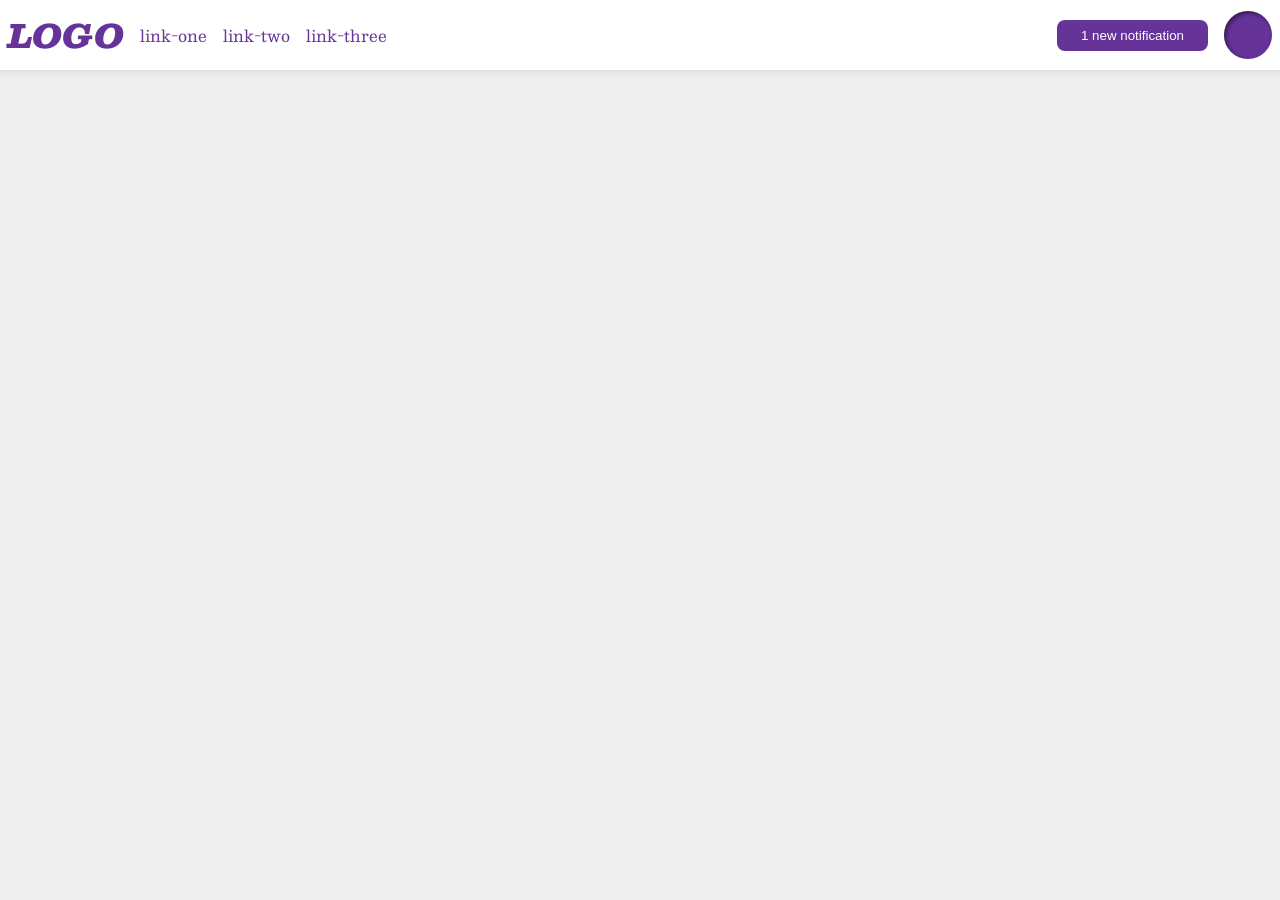
<file: foundations/flex/03-flex-header-2/index.html>
<!DOCTYPE html>
<html lang="en">
  <head>
    <meta charset="UTF-8">
    <meta http-equiv="X-UA-Compatible" content="IE=edge">
    <meta name="viewport" content="width=device-width, initial-scale=1.0">
    <title>Flex Header 2</title>
    <link rel="stylesheet" href="style.css">
  </head>
  <body>
    <div class="header">
      <div class="left-nav">
        <div class="logo">
          LOGO
        </div>
        <ul class="links">
          <li><a href="https://google.com">link-one</a></li>
          <li><a href="https://google.com">link-two</a></li>
          <li><a href="https://google.com">link-three</a></li>
        </ul>
      </div>
      <div class="right-nav">
        <button class="notifications">
          1 new notification
        </button>
        <div class="profile-image"></div>
      </div>
    </div>
  </body>
</html>
</file>
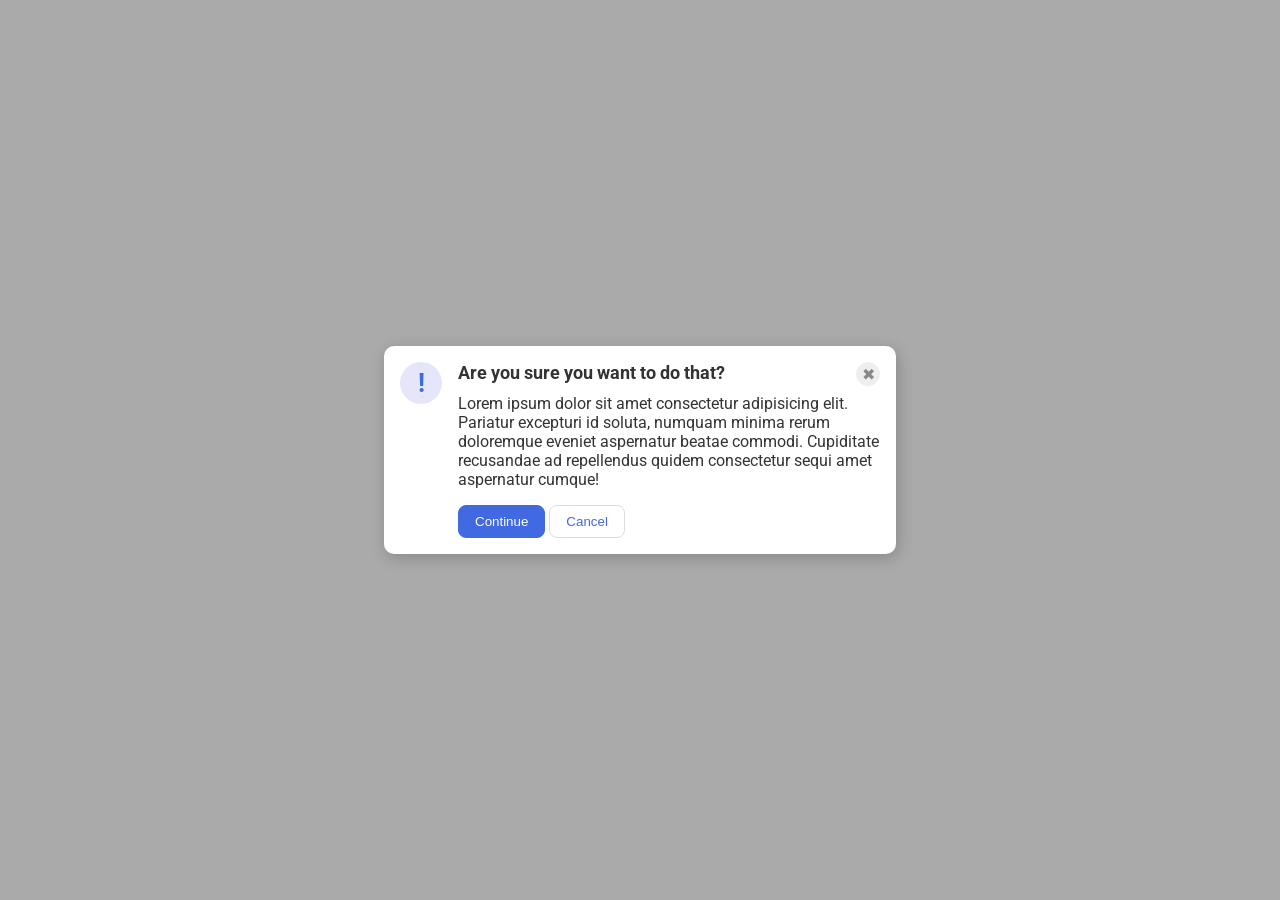
<file: foundations/flex/05-flex-modal/index.html>
<!DOCTYPE html>
<html lang="en">
  <head>
    <meta charset="UTF-8">
    <meta http-equiv="X-UA-Compatible" content="IE=edge">
    <meta name="viewport" content="width=device-width, initial-scale=1.0">
    <link rel="stylesheet" href="style.css">
    <title>Modal</title>
  </head>
  <body>
    <div class="modal">
      <div class="icon">!</div>
      <div class="main">
        <div class="header">Are you sure you want to do that?
        <button class="close-button">✖</button>
        </div>
        <div class="text">Lorem ipsum dolor sit amet consectetur adipisicing elit. Pariatur excepturi id soluta, numquam minima rerum doloremque eveniet aspernatur beatae commodi. Cupiditate recusandae ad repellendus quidem consectetur sequi amet aspernatur cumque!</div>
        <button class="continue">Continue</button>
        <button class="cancel">Cancel</button>
      </div>
    </div>
  </body>
</html>
</file>
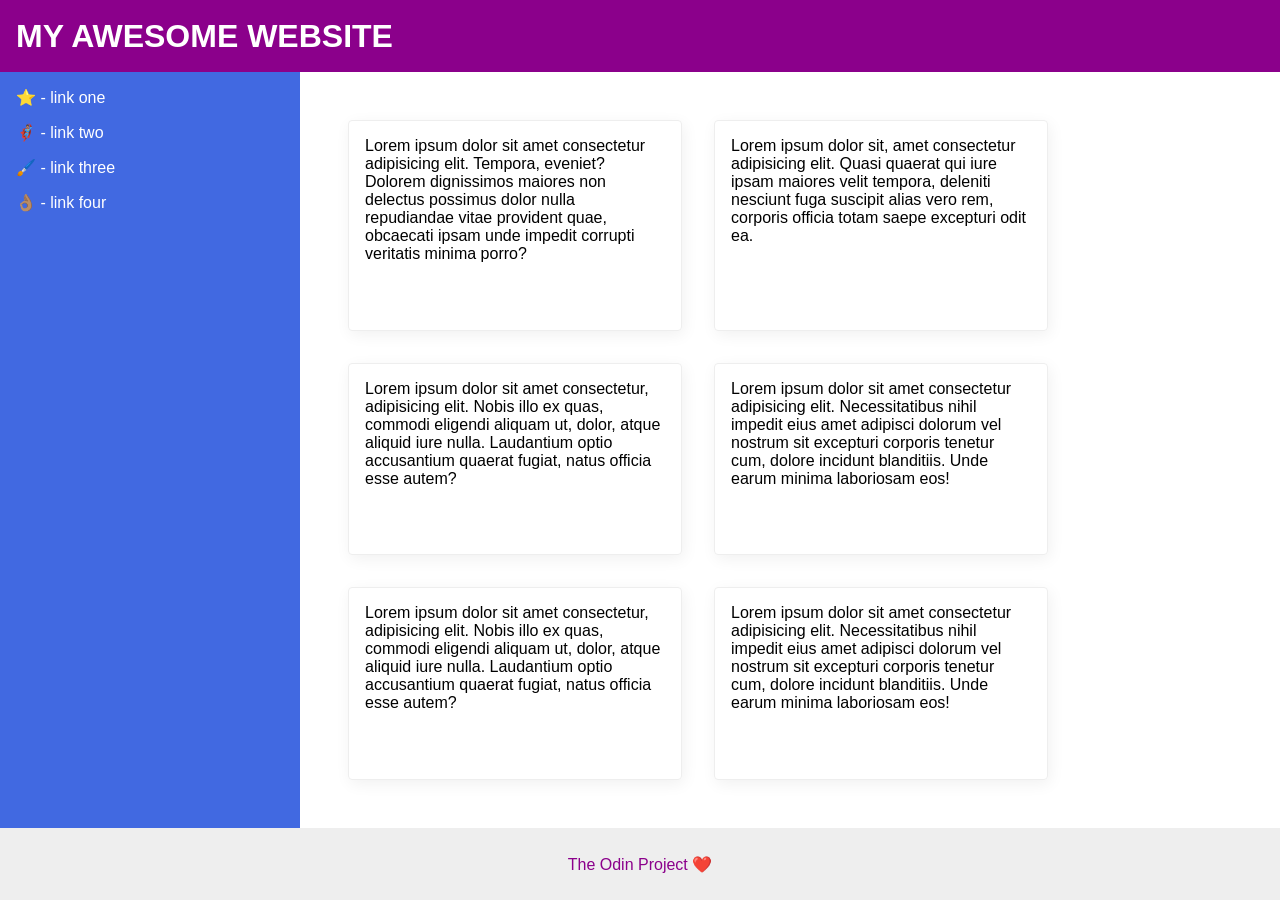
<file: foundations/flex/07-flex-layout-2/index.html>
<!DOCTYPE html>
<html lang="en">
  <head>
    <meta charset="UTF-8">
    <meta http-equiv="X-UA-Compatible" content="IE=edge">
    <meta name="viewport" content="width=device-width, initial-scale=1.0">
    <title>The Holy Grail</title>
    <link rel="stylesheet" href="style.css">
  </head>
  <body>
    <div class="header">
      MY AWESOME WEBSITE
    </div>
    <div class="middle">
      <div class="sidebar">
        <ul>
          <li><a href="#">⭐ - link one</a></li>
          <li><a href="#">🦸🏽‍♂️ - link two</a></li>
          <li><a href="#">🖌️ - link three</a></li>
          <li><a href="#">👌🏽 - link four</a></li>
        </ul>
      </div>
      <div class="cards">
        <div class="card">Lorem ipsum dolor sit amet consectetur adipisicing elit. Tempora, eveniet? Dolorem dignissimos maiores non delectus possimus dolor nulla repudiandae vitae provident quae, obcaecati ipsam unde impedit corrupti veritatis minima porro?</div>
        <div class="card">Lorem ipsum dolor sit, amet consectetur adipisicing elit. Quasi quaerat qui iure ipsam maiores velit tempora, deleniti nesciunt fuga suscipit alias vero rem, corporis officia totam saepe excepturi odit ea.</div>
        <div class="card">Lorem ipsum dolor sit amet consectetur, adipisicing elit. Nobis illo ex quas, commodi eligendi aliquam ut, dolor, atque aliquid iure nulla. Laudantium optio accusantium quaerat fugiat, natus officia esse autem?</div>
        <div class="card">Lorem ipsum dolor sit amet consectetur adipisicing elit. Necessitatibus nihil impedit eius amet adipisci dolorum vel nostrum sit excepturi corporis tenetur cum, dolore incidunt blanditiis. Unde earum minima laboriosam eos!</div>
        <div class="card">Lorem ipsum dolor sit amet consectetur, adipisicing elit. Nobis illo ex quas, commodi eligendi aliquam ut, dolor, atque aliquid iure nulla. Laudantium optio accusantium quaerat fugiat, natus officia esse autem?</div>
        <div class="card">Lorem ipsum dolor sit amet consectetur adipisicing elit. Necessitatibus nihil impedit eius amet adipisci dolorum vel nostrum sit excepturi corporis tenetur cum, dolore incidunt blanditiis. Unde earum minima laboriosam eos!</div>
      </div>
    </div>
    <div class="footer">
      The Odin Project ❤️
    </div>
  </body>
</html>
</file>
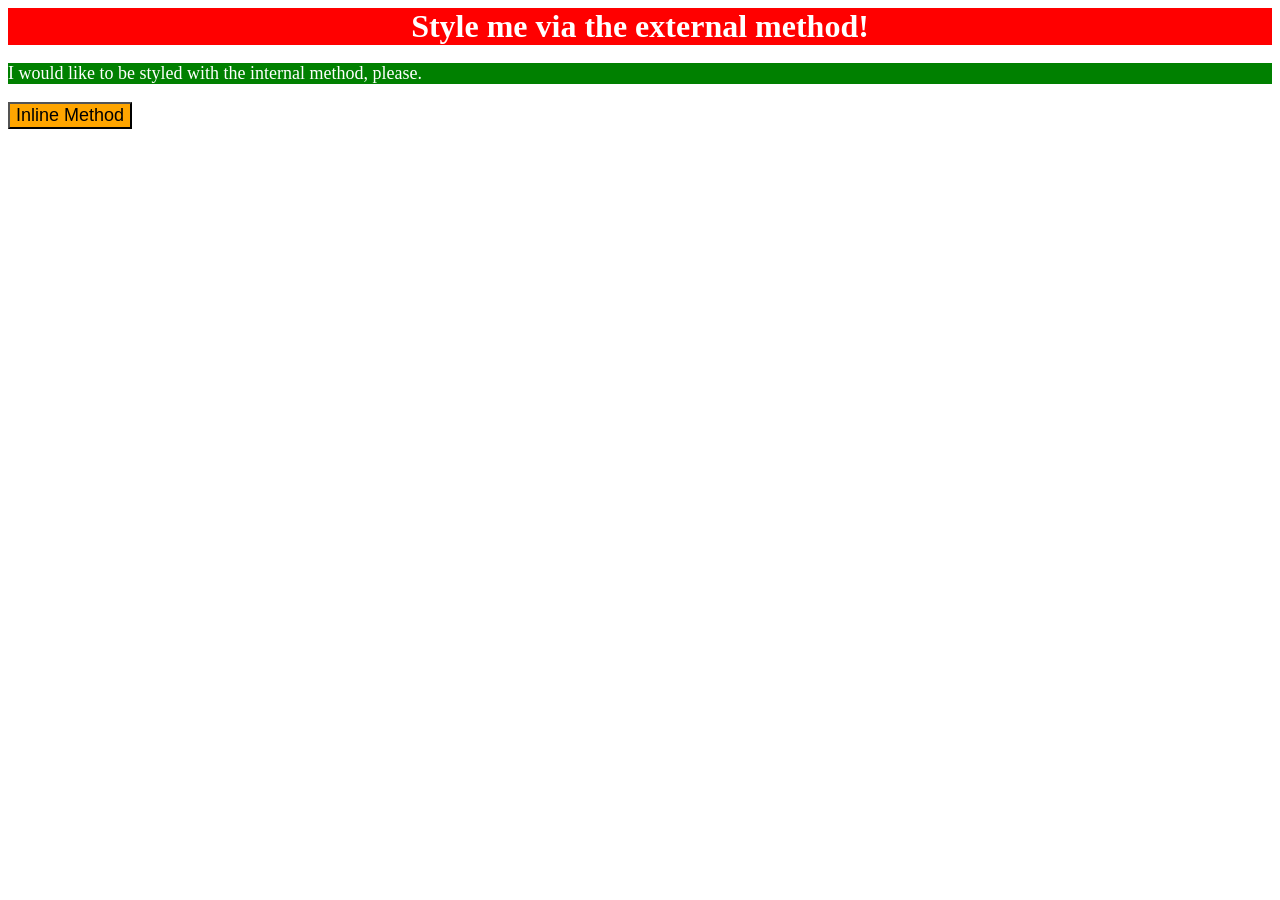
<file: foundations/intro-to-css/01-css-methods/index.html>
<!DOCTYPE html>
<html lang="en">
  <head>
    <meta charset="UTF-8">
    <meta http-equiv="X-UA-Compatible" content="IE=edge">
    <meta name="viewport" content="width=device-width, initial-scale=1.0">
    <link rel="stylesheet" href="styles.css">
    <style>
      p {
        color: white;
        background-color: green;
        font-size: 18px;
      }
    </style>
    <title>Methods for Adding CSS</title>
  </head>
  <body>
    <div>Style me via the external method!</div>
    <p>I would like to be styled with the internal method, please.</p>
    <button style="background-color: orange; font-size: 18px;">Inline Method</button>
  </body>
</html>
</file>
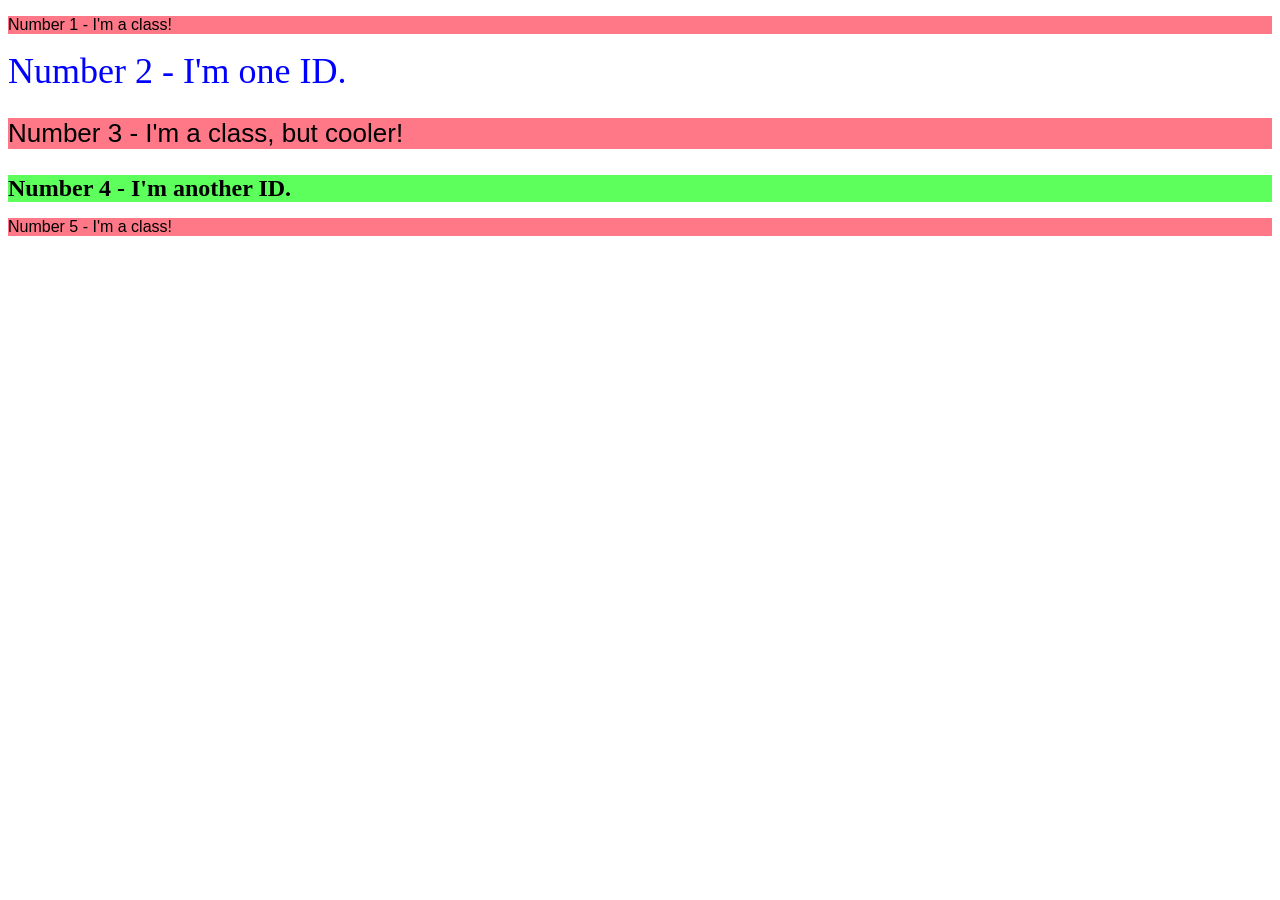
<file: foundations/intro-to-css/02-class-id-selectors/index.html>
<!DOCTYPE html>
<html lang="en">
  <head>
    <meta charset="UTF-8">
    <meta http-equiv="X-UA-Compatible" content="IE=edge">
    <meta name="viewport" content="width=device-width, initial-scale=1.0">
    <title>Class and ID Selectors</title>
    <link rel="stylesheet" href="style.css">
  </head>
  <body>
    <p class="first">Number 1 - I'm a class!</p>
    <div id="second">Number 2 - I'm one ID.</div>
    <p class="third">Number 3 - I'm a class, but cooler!</p>
    <div id="fourth">Number 4 - I'm another ID.</div>
    <p class="five">Number 5 - I'm a class!</p>
  </body>
</html>
</file>
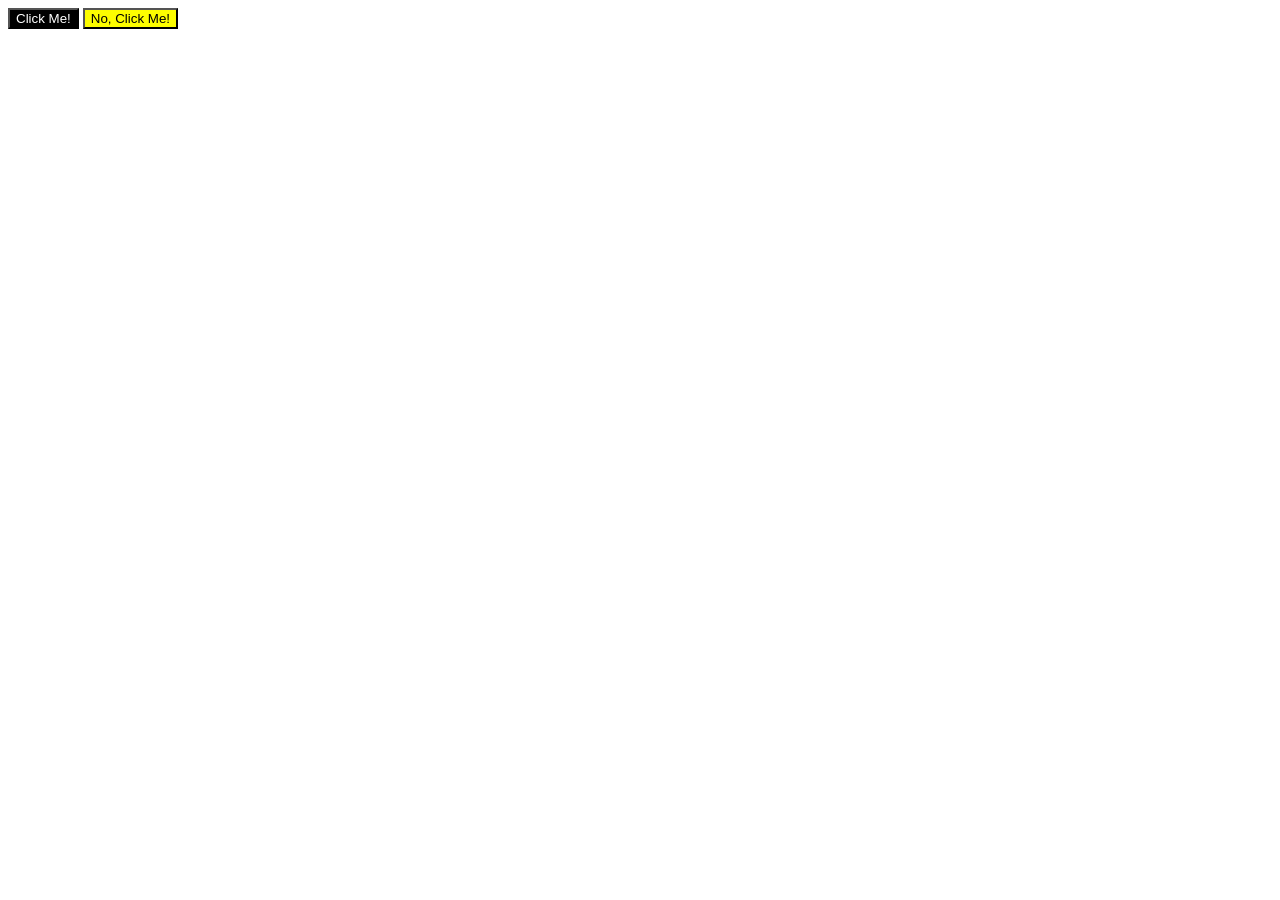
<file: foundations/intro-to-css/03-grouping-selectors/index.html>
<!DOCTYPE html>
<html lang="en">
  <head>
    <meta charset="UTF-8">
    <meta http-equiv="X-UA-Compatible" content="IE=edge">
    <meta name="viewport" content="width=device-width, initial-scale=1.0">
    <title>Grouping Selectors</title>
    <link rel="stylesheet" href="style.css">
  </head>
  <body>
    <button class="pick-me">Click Me!</button>
    <button class="click-me">No, Click Me!</button>
  </body>
</html>
</file>
<file: foundations/flex/03-flex-header-2/style.css>
/* this is some magical font-importing.  
you'll learn about it later. */
@import url('https://fonts.googleapis.com/css2?family=Besley:ital,wght@0,400;1,900&display=swap');

body {
  margin: 0;
  background: #eee;
  font-family: Besley, serif;
}

.header {
  background: white;
  border-bottom: 1px solid #ddd;
  box-shadow: 0 0 8px rgba(0,0,0,.1);
  padding: 8px;
  display: flex;
  align-items: center;
  justify-content: space-between;
}

.profile-image {
  background: rebeccapurple;
  box-shadow: inset 2px 2px 4px rgba(0,0,0,.5);
  border-radius: 50%;
  width: 48px;
  height: 48px;
}

.left-nav, .right-nav {
  display: flex;
  align-items: center;
  gap: 16px;
}

.logo {
  color: rebeccapurple;
  font-size: 32px;
  font-weight: 900;
  font-style: italic;
}

button {
  border: none;
  border-radius: 8px;
  background: rebeccapurple;
  color: white;
  padding: 8px 24px;
}

a {
  /* this removes the line under our links */
  text-decoration: none;
  color: rebeccapurple;
}

ul {
  list-style-type: none;
  display: flex;
  padding: 0;
  margin: 0;
  gap: 16px;
}
</file>
<file: foundations/flex/05-flex-modal/style.css>
@import url('https://fonts.googleapis.com/css2?family=Roboto:wght@400;700&display=swap');

html, body {
  height: 100%;
}

body {
  font-family: Roboto, sans-serif;
  margin: 0;
  background: #aaa;
  color: #333;
  /* I'll give you this one for free lol */
  display: flex;
  align-items: center;
  justify-content: center;
}

.modal {
  background: white;
  width: 480px;
  border-radius: 10px;
  box-shadow: 2px 4px 16px rgba(0,0,0,.2);
  display: flex;
  justify-content: space-evenly;
  padding: 16px;
  gap: 16px;
}

.icon {
  color: royalblue;
  font-size: 26px;
  font-weight: 700;
  background: lavender;
  width: 42px;
  height: 42px;
  border-radius: 50%;
  display: flex;
  align-items: center;
  justify-content: center;
  flex-shrink: 0;
}

.header {
  display: flex;
  justify-content: space-between;
  font-weight: bold;
  font-size: 18px;
  margin-bottom: 8px;
}

.close-button {
  background: #eee;
  border-radius: 50%;
  color: #888;
  font-weight: 400;
  font-size: 16px;
  height: 24px;
  width: 24px;
  display: flex;
  align-items: center;
  justify-content: center;
  border: 1px solid #eee;
  padding: 0;
}

.text {
  margin-bottom: 16px;
}

button {
  cursor: pointer;
  padding: 8px 16px;
  border-radius: 8px;
}

button.continue {
  background: royalblue;
  border: 1px solid royalblue;
  color: white;
}

button.cancel {
  background: white;
  border: 1px solid #ddd;
  color: royalblue;
}
</file>
<file: foundations/flex/07-flex-layout-2/style.css>
body {
  font-family: -apple-system, BlinkMacSystemFont, 'Segoe UI', Roboto, Oxygen, Ubuntu, Cantarell, 'Open Sans', 'Helvetica Neue', sans-serif;
  margin: 0;
  min-height: 100vh;
  display: flex;
  flex-direction: column;
}

.header {
  height: 72px;
  background: darkmagenta;
  font-size: 32px;
  font-weight: 900;
  padding: 0 16px;
  color: white;
  display: flex;
  align-items: center;
}

.middle {
  display: flex;
  flex: 1;
}

.cards {
  display: flex;
  flex-wrap: wrap;
  padding: 48px;
  gap: 32px;
}

.footer {
  height: 72px;
  background: #eee;
  color: darkmagenta;
  display: flex;
  justify-content: center;
  align-items: center;
}

.sidebar {
  width: 300px;
  background: royalblue;
  box-sizing: border-box;
  flex-shrink: 0;
}

ul {
  list-style: none;
  padding: 0;
  margin: 16px;
}

li {
  margin-bottom: 16px;
}

a {
  color: white;
  text-decoration: none;
}

.card {
  border: 1px solid #eee;
  box-shadow: 2px 4px 16px rgba(0,0,0,.06);
  border-radius: 4px;
  padding: 16px;
  width: 300px;
}
</file>
<file: foundations/intro-to-css/01-css-methods/styles.css>
div {
    color: white;
    background-color: red;
    font-size: 32px;
    font-weight: bold;
    text-align: center;
}
</file>
<file: foundations/intro-to-css/02-class-id-selectors/style.css>
/* Add CSS Styling */
p {
    background-color: #ff7888;
    font-family: Verdana, "DejaVu", sans-serif;
}

#second {
    color:rgb(0, 0, 255);
    font-size: 36px;
}

.third {
    font-size: 26px;
}

#fourth {
    background-color: #5dff5d;
    font-size: 24px;
    font-weight: bold;
}
</file>
<file: foundations/intro-to-css/03-grouping-selectors/style.css>
/* Add CSS Styling */
div {
    font-size: 28px;
    font-family: Helvetica, "Times New Roman", sans-serif;
}

.pick-me {
    background-color: black;
    color: white;
}

.click-me {
    background-color: rgb(253, 253, 0);
}
</file>
